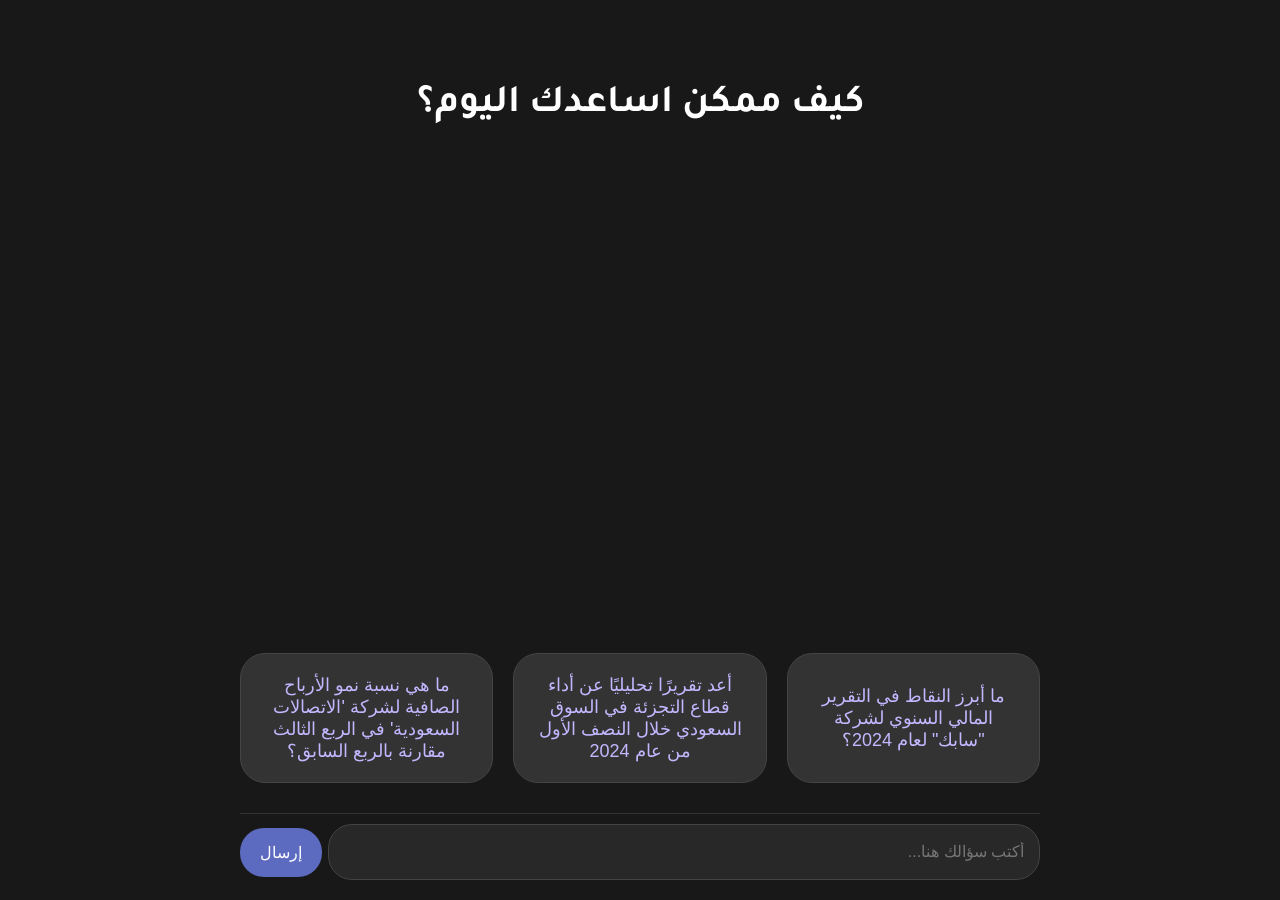
<file: chatbot.html>
<!DOCTYPE html>
<html lang="ar" dir="rtl">
    <head>
        <meta charset="UTF-8">
        <meta name="viewport" content="width=device-width, initial-scale=1.0">
        <title>FinScope AI Chatbot</title>
        <link href="https://fonts.googleapis.com/css2?family=Tajawal:wght@200;300;400;500;700;800;900&display=swap" rel="stylesheet">
        <link rel="stylesheet" href="chatbot.css">  <!-- Link to the new CSS file -->
    </head>
<body>
    <div class="chat-container">
        <div class="chat-header">
            <h2>كيف ممكن اساعدك اليوم؟</h2>
        </div>
        
        <div class="chat-box" id="chat-box">
           
        </div>
        
        <div class="suggested-questions">
            <button class="suggestion-btn" id="question1">ما أبرز النقاط في التقرير المالي السنوي لشركة "سابك" لعام 2024؟</button>
            <button class="suggestion-btn" id="question2">أعد تقريرًا تحليليًا عن أداء قطاع التجزئة في السوق السعودي خلال النصف الأول من عام 2024</button>
            <button class="suggestion-btn" id="question3">ما هي نسبة نمو الأرباح الصافية لشركة 'الاتصالات السعودية' في الربع الثالث مقارنة بالربع السابق؟</button>
        </div>
        
        <div class="user-input">
            <input type="text" id="user-input" placeholder="أكتب سؤالك هنا..." />
            <button id="send-btn" onclick="sendUserMessage()">إرسال</button>
        </div>
    </div>

    <script src="chatbot.js"></script>
</body>
</html>
</file>
<file: chatbot.css>
body {
    font-family: 'Tajawal', sans-serif; 
    background-color: #181818;
    color: white;
    overflow-x: hidden;
    margin: 0;
}


.chat-container {
    width: 100vw;
    height: 100vh;
    display: flex;
    flex-direction: column;
    justify-content: flex-start;
    align-items: center;
    background-color: #181818;
    padding: 20px;
    box-sizing: border-box;
    overflow: hidden;
}


.chat-header {
    text-align: center;
    margin-bottom: 20px;
    font-size: 26px;
    color: white;
    font-weight: 700;
    margin-top: 30px;
}


.suggested-questions {
    display: grid;
    grid-template-columns: repeat(3, 1fr);
    gap: 20px;
    margin-bottom: 30px;
    width: 100%;
    max-width: 800px;
    z-index: 10; 
}

.suggestion-btn {
    background-color: #333;
    color: #C2B8FF; 
    padding: 20px;
    border-radius: 25px;
    border: 1px solid #444;
    font-size: 18px;
    cursor: pointer;
    transition: background-color 0.3s ease, transform 0.2s ease;
    text-align: center;
    z-index: 10;
}

.suggestion-btn:hover {
    background-color: #5C6BC0;
    transform: scale(1.05);
}


.chat-box {
    display: flex;
    flex-direction: column;
    gap: 20px;
    overflow-y: auto;
    flex-grow: 1;
    width: 100%;
    max-width: 900px;
    margin-top: 30px;
    margin-bottom: 50px; 
    padding-right: 10px;  
}


.chat-message {
    display: flex;
    flex-direction: column;
    padding: 15px 20px;
    border-radius: 20px;
    max-width: 100%;
    word-wrap: break-word; 
}


.chat-message.bot {
    background-color: #333333;
    color: white;
    align-self: flex-start;
    border-top-left-radius: 0;
    line-height: 1.8;  
}

.chat-message.user {
    background-color: #4f4f4f;
    color: white;
    align-self: flex-end;
    border-top-right-radius: 0;
    line-height: 1.8;  
}

.user-input {
    display: flex;
    align-items: center;
    justify-content: space-between;
    border-top: 1px solid #333;
    padding-top: 10px;
    width: 100%;
    max-width: 800px;
}

#user-input {
    width: 85%;
    padding: 15px;
    border-radius: 24px;
    border: 1px solid #444;
    background-color: #282828;
    color: white;
    font-size: 16px;
    line-height: 1.5;
}

#send-btn {
    padding: 15px 20px;
    background-color: #5C6BC0;
    color: white;
    border: none;
    border-radius: 24px;
    cursor: pointer;
    font-size: 16px;
    transition: background-color 0.3s ease;
}

#send-btn:hover {
    background-color: #3E4A80;
}

#user-input:focus,
#send-btn:focus {
    outline: none;
}

.sabic-link {
        color: #4582f3; 
        text-decoration: none;
    }
    .sabic-link:hover {
        color: #483D8B; 
    }
</file>
